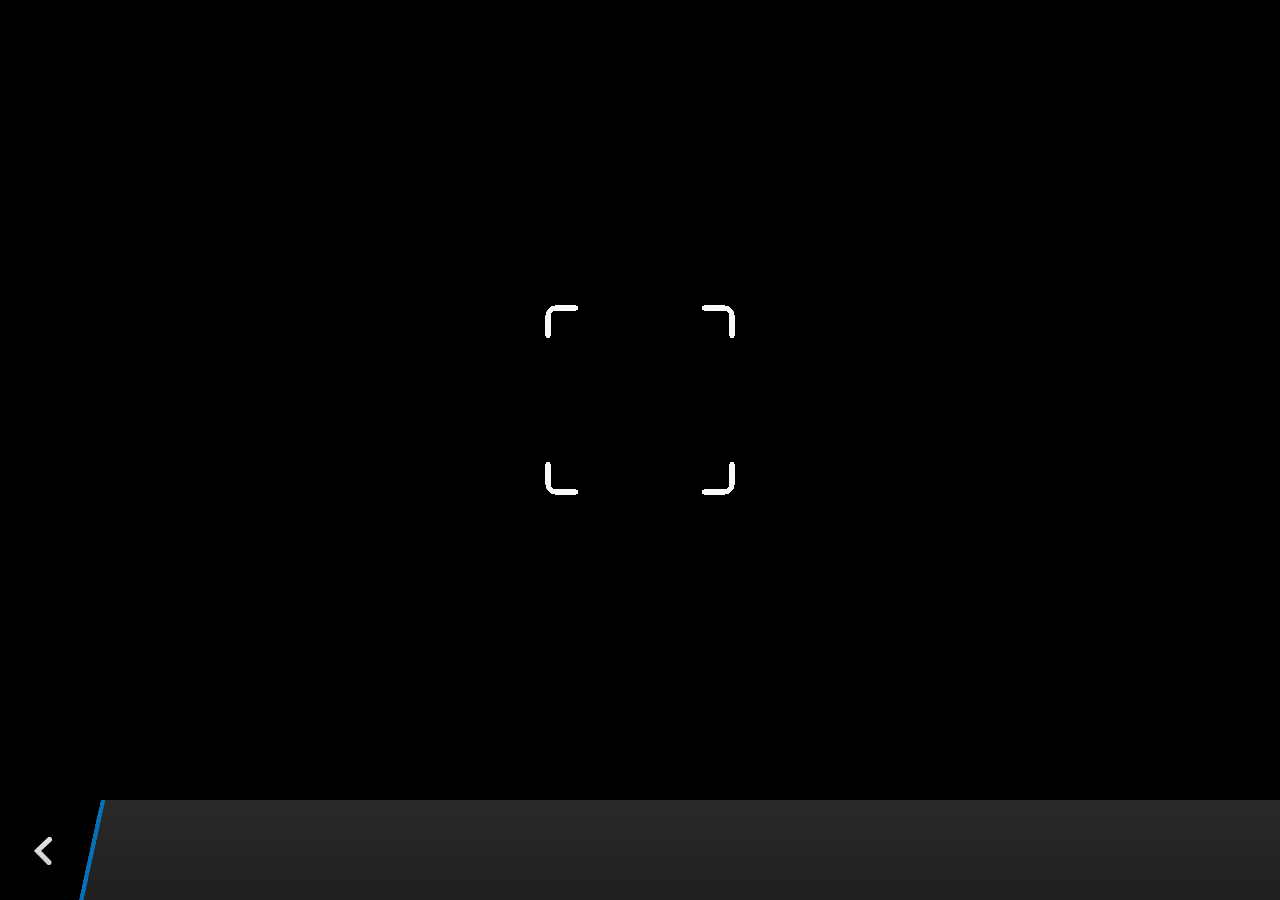
<file: OnsenUIwithFb/plugins/cordova-plugin-camera/www/blackberry10/assets/camera.html>
<!--
 Licensed under the Apache License, Version 2.0 (the "License");
 you may not use this file except in compliance with the License.
 You may obtain a copy of the License at

 http://www.apache.org/licenses/LICENSE-2.0

 Unless required by applicable law or agreed to in writing, software
 distributed under the License is distributed on an "AS IS" BASIS,
 WITHOUT WARRANTIES OR CONDITIONS OF ANY KIND, either express or implied.
 See the License for the specific language governing permissions and
 limitations under the License.
 -->
<!DOCTYPE HTML>
<html lang="en">
    <head>
        <meta charset="utf-8">
        <script src="camera.js" type="text/javascript"></script>
        <script>
            var meta = document.createElement("meta");
            meta.setAttribute('name','viewport');
            meta.setAttribute('content','initial-scale='+ (1/window.devicePixelRatio) + ',user-scalable=no');
            document.getElementsByTagName('head')[0].appendChild(meta);
        </script>
    </head>
    <style type="text/css">
        body {
            background-color: black;
        }
        .action-bar {
            position: fixed;
            left: 0px;
            bottom: 0px;
            height: 100px;
            width: 100%;
            background-image: linear-gradient(rgb(41, 41, 41), rgb(32, 32, 32));
        }
        .action-bar-back {
            width: 78px;
            height: 100px;
            background-color: black;
        }
        .action-bar-divider {
            position: fixed;
            bottom: 0px;
            left: 78px;
            width: 28px;
            height: 100px;
            background-image: url([data-uri]);
        }
        .action-bar-back-button {
            position: fixed;
            bottom: 35px;
            left: 34px;
            width: 18px;
            height: 28px;
            background-image: url([data-uri]);
        }
        .camera-cross-hairs {
            position: fixed;
            top: 50%;
            left: 50%;
            -webkit-transform: translate(-50%, -147px);
            width: 194px;
            height: 195px;
            background-image: url([data-uri]); 
        }
    </style>
    <body>
        <div id="camera">
            <video id="v"></video>
            <div class="camera-cross-hairs"></div>
        </div>
        <canvas id="c" style="display: none;"></canvas>
        <div class="action-bar">
            <div id="back" class="action-bar-back">
                <div class="action-bar-back-button"></div>
            </div>
            <div class="action-bar-divider"></div>
        </div>
    </body>
</html>
</file>
